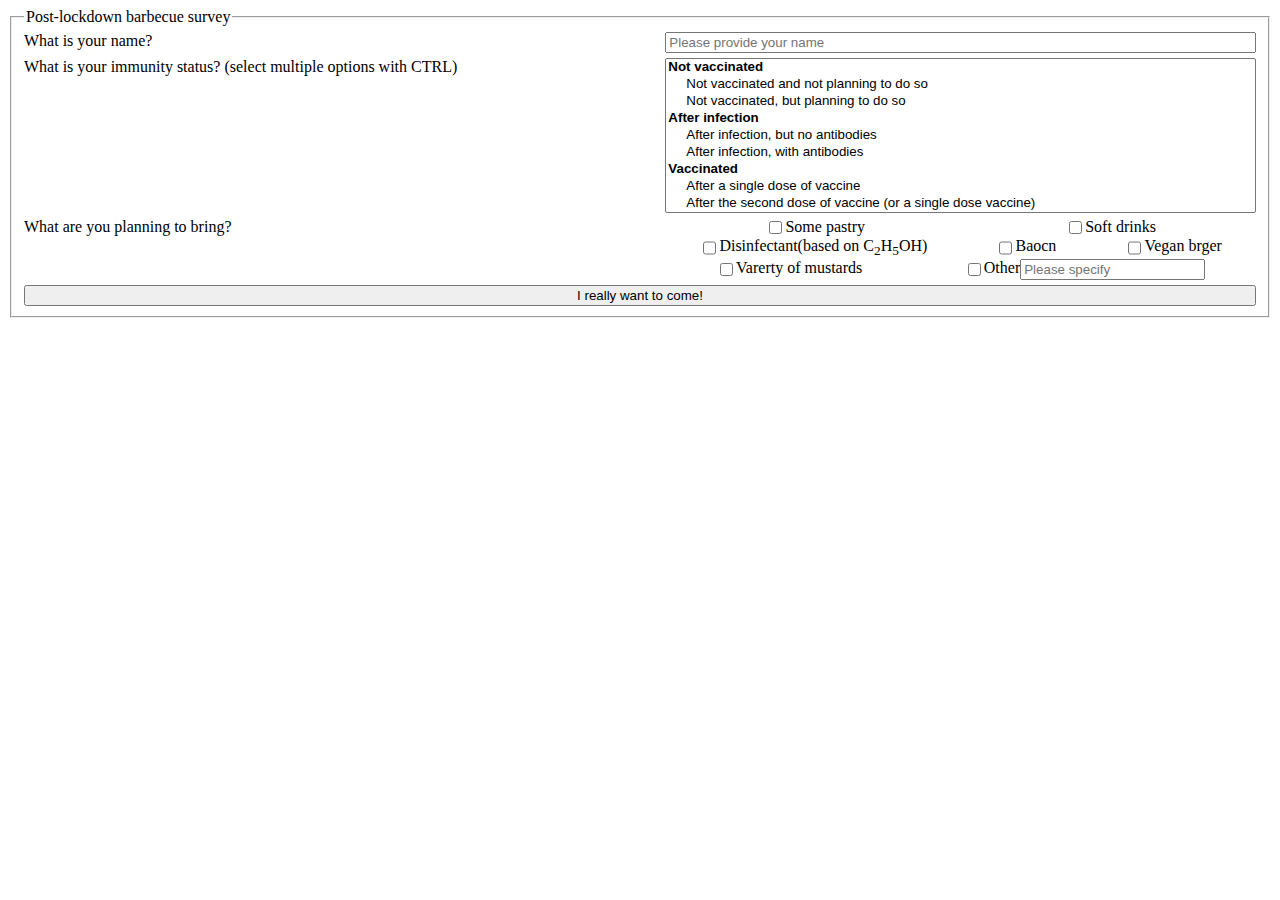
<file: Lab10 - HTML&CSS/index.html>
<!DOCTYPE html>

<html lang="en">

<head>
    <meta charset="utf-8" />
    <meta name="viewport" content="width-device-width , initial-scale=1.0" />
    <title>Barbecue survey</title>
    <link rel="stylesheet" type="text/css" href="style.css" />
    <link rel="icon" type="image/x-icon" href="favicon.ico" />
</head>
<body >
    <div class="body">
        <fieldset>
            <legend>Post-lockdown barbecue survey</legend>
                <form  id="form" action="#" method="get">        
                    <label class="question" for="name">What is your name?</label>
                    <input type="text" id="name" name="name" pattern="[A-Za-z0-9]+" oninvalid="this.setCustomValidity('Please provide your name without any special characters')" placeholder="Please provide your name" required="required" />
            
                
                    <label class="question" for="immunity">What is your immunity status? (select multiple options with CTRL)</label>
                    <select id="immunity" size="9" multiple="multiple">
                        <optgroup label="Not vaccinated">
                        <option value="0">Not vaccinated and not planning to do so</option>
                        <option value="1">Not vaccinated, but planning to do so</option>
                        </optgroup>

                        <optgroup label="After infection">
                        <option value="2">After infection, but no antibodies</option>
                        <option value="3">After infection, with antibodies</option>
                        </optgroup>

                        <optgroup label="Vaccinated">
                        <option value="4">After a single dose of vaccine</option>
                        <option value="5">After the second dose of vaccine (or a single dose vaccine)</option>
                        </optgroup>
                    </select>
                
                    <label class="question" for="bring">What are you planning to bring?</label>
                    <div id="bring" class="options">
                        
                        <div class="opts">
                            <div class="checkbox">
                                <input type="checkbox" id="somepastry"  >
                                <label for="somepastry">Some pastry</label>
                            </div>
        
                            <div class="checkbox">
                                <input type="checkbox" id="softdrink"  >
                                <label for="softdrink">Soft drinks</label>
                            </div>
        
                        </div>
                        
                        <div class="opts">
                            <div class="checkbox">
                                <input type="checkbox" id="disinfenctant"  >
                                <label for="disinfenctant">Disinfectant(based on C<sub>2</sub>H<sub>5</sub>OH)</label>
                            </div>
                            <div class="checkbox">
                                <input type="checkbox" id="bacon"  >
                                <label for="bacon">Baocn</label>
                            </div>
                            <div class="checkbox">
                                <input type="checkbox" id="veganburger"  >
                                <label for="veganburger">Vegan brger</label>
                            </div>
                        </div>
                        
                        <div class="opts">
                            <div class="checkbox">
                                <input type="checkbox" id="mustards"  >
                                <label for="mustards">Varerty of mustards</label>
                            </div>
                            <div class="checkbox">
                                <input type="checkbox" id="other"  >
                                <label for="other">Other</label>
                                <input type="text" placeholder="Please specify" >
                            </div>
                        </div>

                    </div>
            
                <input id="button" type="submit" value="I really want to come!">
            </form>

        </fieldset>
    </div>

</body>

</html>
</file>
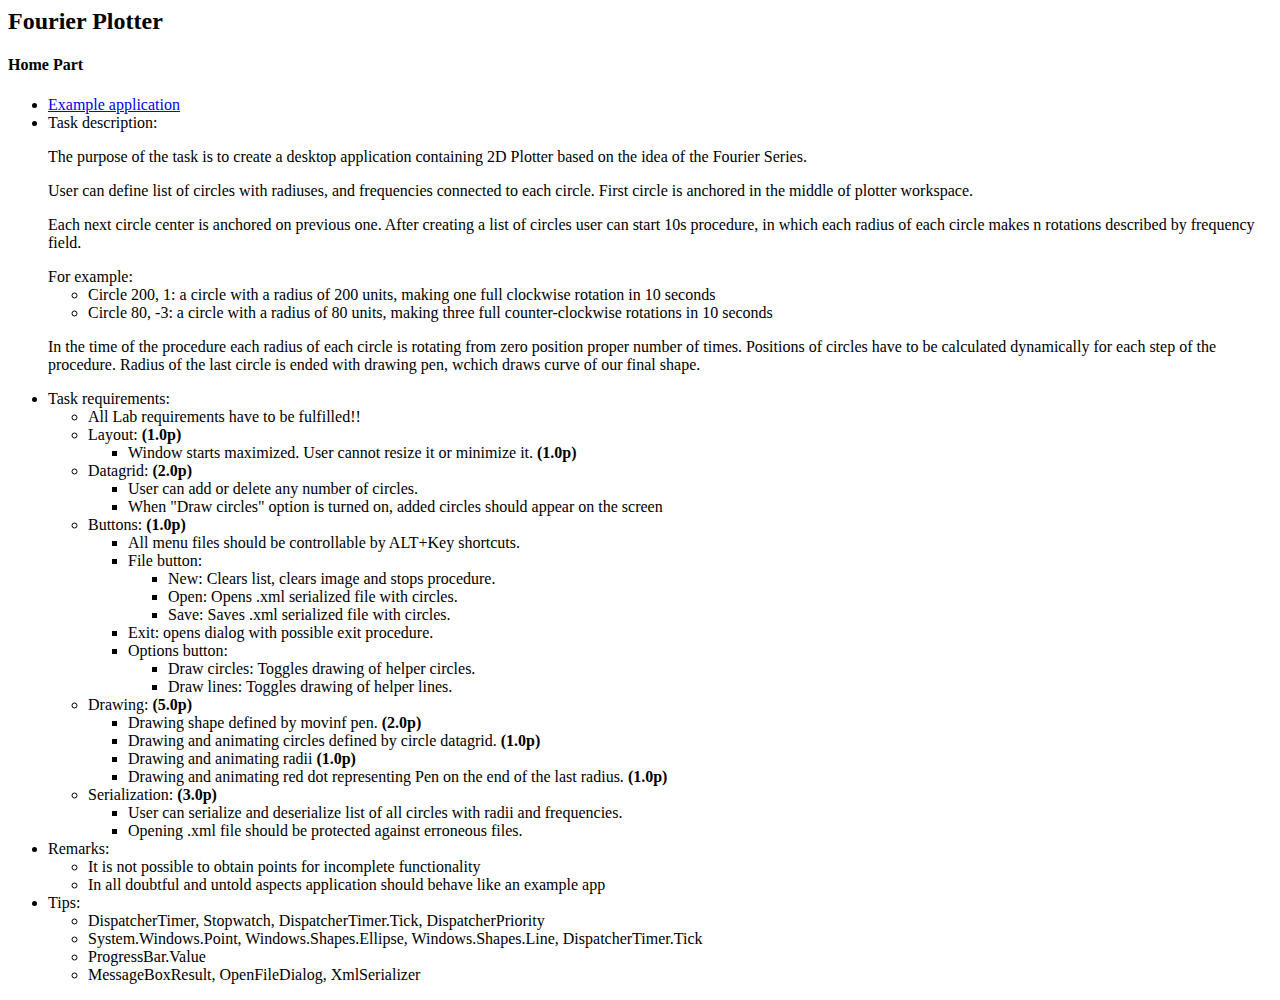
<file: Lab09 - WPF - Fourier Plotter - HomePart/WPF16 - HOME.html>
<html>
    <title>Windows Presentation Foundation - Lab 14</title>
</html>
<body>
    <h2>Fourier Plotter</h2>
    <h4>Home Part</h4>
    <ul>
        <li><a href="WPF14_Lab.exe">Example application</a></li>
        <li> Task description:
            <p>The purpose of the task is to create a desktop application containing 2D Plotter based on the idea of the Fourier Series. </p>
            <p>User can define list of circles with radiuses, and frequencies connected to each circle.
            First circle is anchored in the middle of plotter workspace.</p>
            <p>Each next circle center is anchored on previous one.
            After creating a list of circles user can start 10s procedure, in which each radius of each circle makes n rotations described by frequency field.</p>
            For example:
            <ul>
                <li>Circle 200, 1: a circle with a radius of 200 units, making one full clockwise rotation in 10 seconds</li>
                <li>Circle 80, -3: a circle with a radius of 80 units, making three full counter-clockwise rotations in 10 seconds</li>
            </ul>
            <p>In the time of the procedure each radius of each circle is rotating from zero position proper number of times. Positions of circles have to be calculated dynamically for each step of the procedure.
            Radius of the last circle is ended with drawing pen, wchich draws curve of our final shape.</p>

            </li>
            <li>Task requirements:

            <ul>
                <li> All Lab requirements have to be fulfilled!! </li>
                <li>Layout: <strong>(1.0p)</strong>
                    <ul>
                        <li>Window starts maximized. User cannot resize it or minimize it. <strong>(1.0p)</strong></li>
                    </ul>
                </li>

                <li>Datagrid: <strong>(2.0p)</strong>
                    <ul>
                      <li>User can add or delete any number of circles.</li>
                      <li>When "Draw circles" option is turned on, added circles should appear on the screen</li>
                    </ul>
                </li>

                <li>Buttons: <strong>(1.0p)</strong>
                    <ul>
                        <li>All menu files should be controllable by ALT+Key shortcuts.</li>
                        <li>File button: </li>
                          <ul>
                              <li>New: Clears list, clears image and stops procedure.</li>
                              <li>Open: Opens .xml serialized file with circles.</li>
                              <li>Save: Saves .xml serialized file with circles.</li>
                            </ul>
                        <li>Exit: opens dialog with possible exit procedure.</li>
                        <li>Options button: </li>
                          <ul>
                            <li>Draw circles: Toggles drawing of helper circles.</li>
                            <li>Draw lines: Toggles drawing of helper lines.</li>
                          </ul>
                    </ul>
                </li>

                <li>Drawing: <strong>(5.0p)</strong>
                    <ul>
                      <li>Drawing shape defined by movinf pen. <strong>(2.0p)</strong></li>
                      <li>Drawing and animating circles defined by circle datagrid. <strong>(1.0p)</strong></li>
                      <li>Drawing and animating radii <strong>(1.0p)</strong></li>
                      <li>Drawing and animating red dot representing Pen on the end of the last radius. <strong>(1.0p)</strong></li>
                    </ul>
                </li>

                <li>Serialization: <strong>(3.0p)</strong>
                    <ul>
                      <li>User can serialize and deserialize list of all circles with radii and frequencies.</li>
                      <li>Opening .xml file should be protected against erroneous files.</li>
                    </ul>
                </li>



            </ul>
        </li>

        <li>
            Remarks:
            <ul>
                <li>It is not possible to obtain points for incomplete functionality</li>
                <li>In all doubtful and untold aspects application should behave like an example app</li>
            </ul>
        </li>

        <li>
            Tips:
            <ul>
                <li>DispatcherTimer, Stopwatch, DispatcherTimer.Tick, DispatcherPriority</li>
                <li>System.Windows.Point, Windows.Shapes.Ellipse, Windows.Shapes.Line, DispatcherTimer.Tick</li>
                <li>ProgressBar.Value</li>
                <li>MessageBoxResult, OpenFileDialog, XmlSerializer</li>

            </ul>
        </li>
    </ul>
</body>
</file>
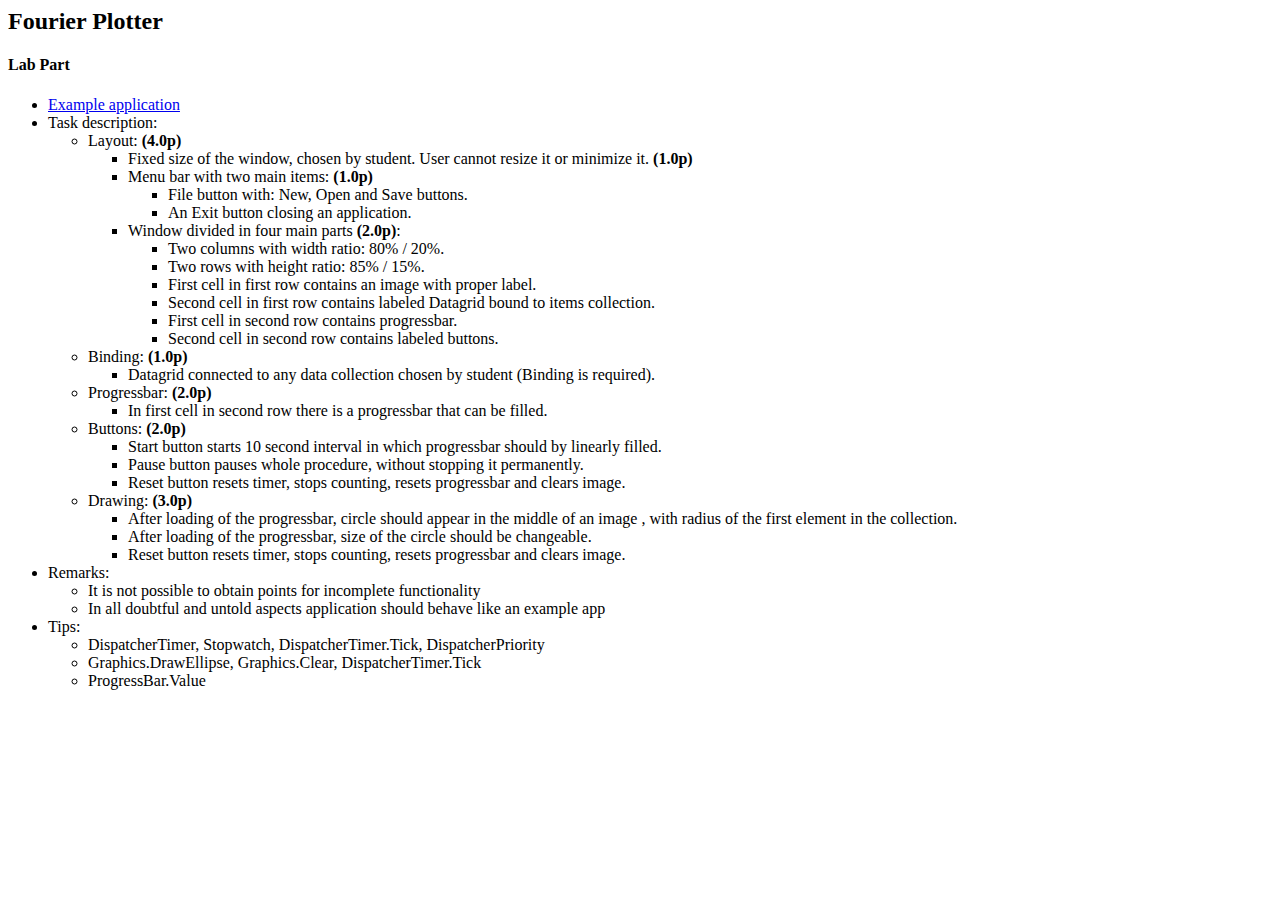
<file: Lab09 - WPF - Fourier Plotter - LabPart/WPF16 - LAB.html>
<html>
    <title>Windows Presentation Foundation - Lab 14</title>
</html>
<body>
    <h2>Fourier Plotter</h2>
    <h4>Lab Part</h4>
    <ul>
        <li><a href="WPF14_Lab.exe">Example application</a></li>
        <li>
            Task description:
            <ul>
                <li>Layout: <strong>(4.0p)</strong>
                    <ul>
                        <li>Fixed size of the window, chosen by student. User cannot resize it or minimize it. <strong>(1.0p)</strong></li>
                        <li>Menu bar with two main items: <strong>(1.0p)</strong></li>
                          <ul>
                            <li>File button with: New, Open and Save buttons.</li>
                            <li>An Exit button closing an application.</li>
                          </ul>
                        <li>Window divided in four main parts <strong>(2.0p)</strong>:</li>
                          <ul>
                            <li>Two columns with width ratio: 80% / 20%.</li>
                            <li>Two rows with height ratio: 85% / 15%.</li>
                            <li>First cell in first row contains an image with proper label.</li>
                            <li>Second cell in first row contains labeled Datagrid bound to items collection.</li>
                            <li>First cell in second row contains progressbar.</li>
                            <li>Second cell in second row contains labeled buttons.</li>
                          </ul>
                    </ul>
                </li>

                <li>Binding: <strong>(1.0p)</strong>
                    <ul>
                        <li>Datagrid connected to any data collection chosen by student (Binding is required).</li>
                    </ul>
                </li>

                <li>Progressbar: <strong>(2.0p)</strong>
                    <ul>
                        <li>In first cell in second row there is a progressbar that can be filled.</li>
                    </ul>
                </li>

                <li>Buttons: <strong>(2.0p)</strong>
                    <ul>
                        <li>Start button starts 10 second interval in which progressbar should by linearly filled.</li>
                        <li>Pause button pauses whole procedure, without stopping it permanently.</li>
                        <li>Reset button resets timer, stops counting, resets progressbar and clears image.</li>
                    </ul>
                </li>

                <li>Drawing: <strong>(3.0p)</strong>
                    <ul>
                        <li>After loading of the progressbar, circle should appear in the middle of an image , with radius of the first element in the collection.</li>
                        <li>After loading of the progressbar, size of the circle should be changeable.</li>
                        <li>Reset button resets timer, stops counting, resets progressbar and clears image.</li>
                    </ul>
                </li>

            </ul>
        </li>

        <li>
            Remarks:
            <ul>
                <li>It is not possible to obtain points for incomplete functionality</li>
                <li>In all doubtful and untold aspects application should behave like an example app</li>
            </ul>
        </li>

        <li>
            Tips:
            <ul>
                <li>DispatcherTimer, Stopwatch, DispatcherTimer.Tick, DispatcherPriority</li>
                <li>Graphics.DrawEllipse, Graphics.Clear, DispatcherTimer.Tick</li>
                <li>ProgressBar.Value</li>
            </ul>
        </li>
    </ul>
</body>
</file>
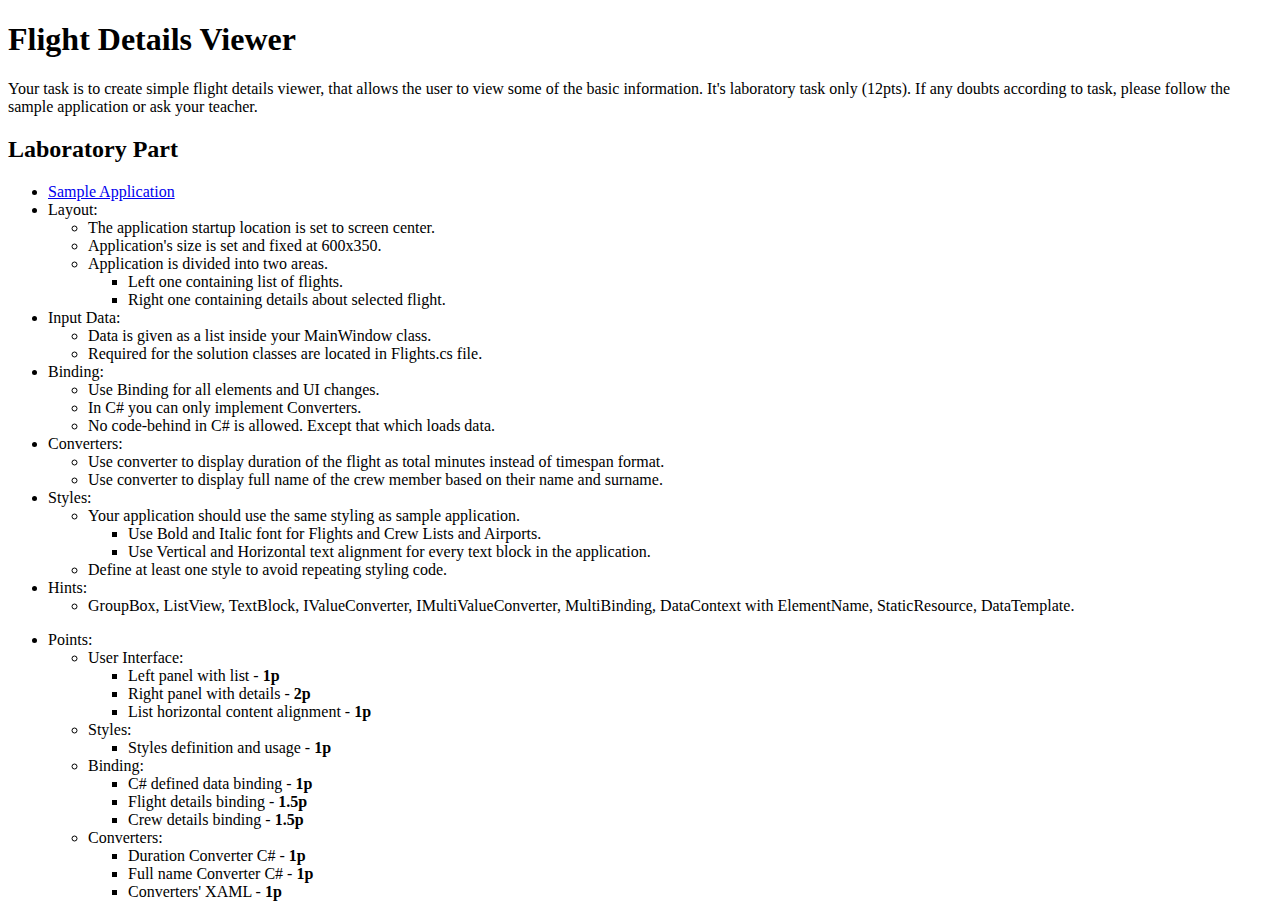
<file: Lab08 - WPF - Flight Record/Lab08 - WPF/WPF16_Binding.html>
﻿<!DOCTYPE html PUBLIC "-//W3C//DTD XHTML 1.0 Strict//EN" "http://www.w3.org/TR/xhtml1/DTD/xhtml1-strict.dtd">
<html xmlns="http://www.w3.org/1999/xhtml"><head>
	<title>Windows Presentation Foundation - Binding</title>
	<meta http-equiv="Content-type" content="text/html; charset=UTF-8">
</head>
<body>
<h1>Flight Details Viewer</h1>
<p>
Your task is to create simple flight details viewer, that allows the user to view some of the basic information. It's laboratory task only (12pts). If any doubts according to task, please follow the sample application or ask your teacher.
</p>
<h2>Laboratory Part</h2>
<ul>
	<li><a href="WPF16_Binding.exe">Sample Application</a></li>
	<li>Layout:
		<ul>
			<li>The application startup location is set to screen center.</li>
			<li>Application's size is set and fixed at 600x350.</li>
			<li>Application is divided into two areas.</li>
			<ul>
				<li>Left one containing list of flights.</li>
				<li>Right one containing details about selected flight.</li>
			</ul>
		</ul>
	</li>
	<li>Input Data:
		<ul>
			<li>Data is given as a list inside your MainWindow class.</li>
			<li>Required for the solution classes are located in Flights.cs file.</li>
		</ul>
	</li>
	<li>Binding:
		<ul>
			<li>Use Binding for all elements and UI changes.</li>
			<li>In C# you can only implement Converters.</li>
			<li>No code-behind in C# is allowed. Except that which loads data.</li>
		</ul>
	</li>
	<li>Converters:
		<ul>
			<li>Use converter to display duration of the flight as total minutes instead of timespan format.</li>
			<li>Use converter to display full name of the crew member based on their name and surname.</li>
		</ul>
	</li>
	<li>Styles:
		<ul>
			<li>Your application should use the same styling as sample application.
				<ul>
					<li>Use Bold and Italic font for Flights and Crew Lists and Airports.</li>
					<li>Use Vertical and Horizontal text alignment for every text block in the application.</li>
				</ul>
			</li>
			<li>Define at least one style to avoid repeating styling code.</li>
		</ul>
	</li>
	<li>Hints:
		<ul>
			<li>GroupBox, ListView, TextBlock, IValueConverter, IMultiValueConverter, MultiBinding, DataContext with ElementName, StaticResource, DataTemplate.</li>
		</ul>
	</li>
</ul>
<ul>
	<li>Points:
	<ul>
		<li>User Interface:
			<ul>
				<li>Left panel with list - <b>1p</b></li>
				<li>Right panel with details - <b>2p</b></li>
				<li>List horizontal content alignment - <b>1p</b></li>
			</ul>
		</li>
		<li>Styles:
			<ul>
				<li>Styles definition and usage - <b>1p</b></li>
			</ul>
		</li>
		<li>Binding:
			<ul>
				<li>C# defined data binding - <b>1p</b></li>
				<li>Flight details binding - <b>1.5p</b></li>
				<li>Crew details binding - <b>1.5p</b></li>
			</ul>
		</li>
		<li>Converters:
			<ul>
				<li>Duration Converter C# - <b>1p</b></li>
				<li>Full name Converter C# - <b>1p</b></li>
				<li>Converters' XAML - <b>1p</b></li>
			</ul>
		</li>
	</ul>
	</li>
</ul>

</body>

</html>
</file>
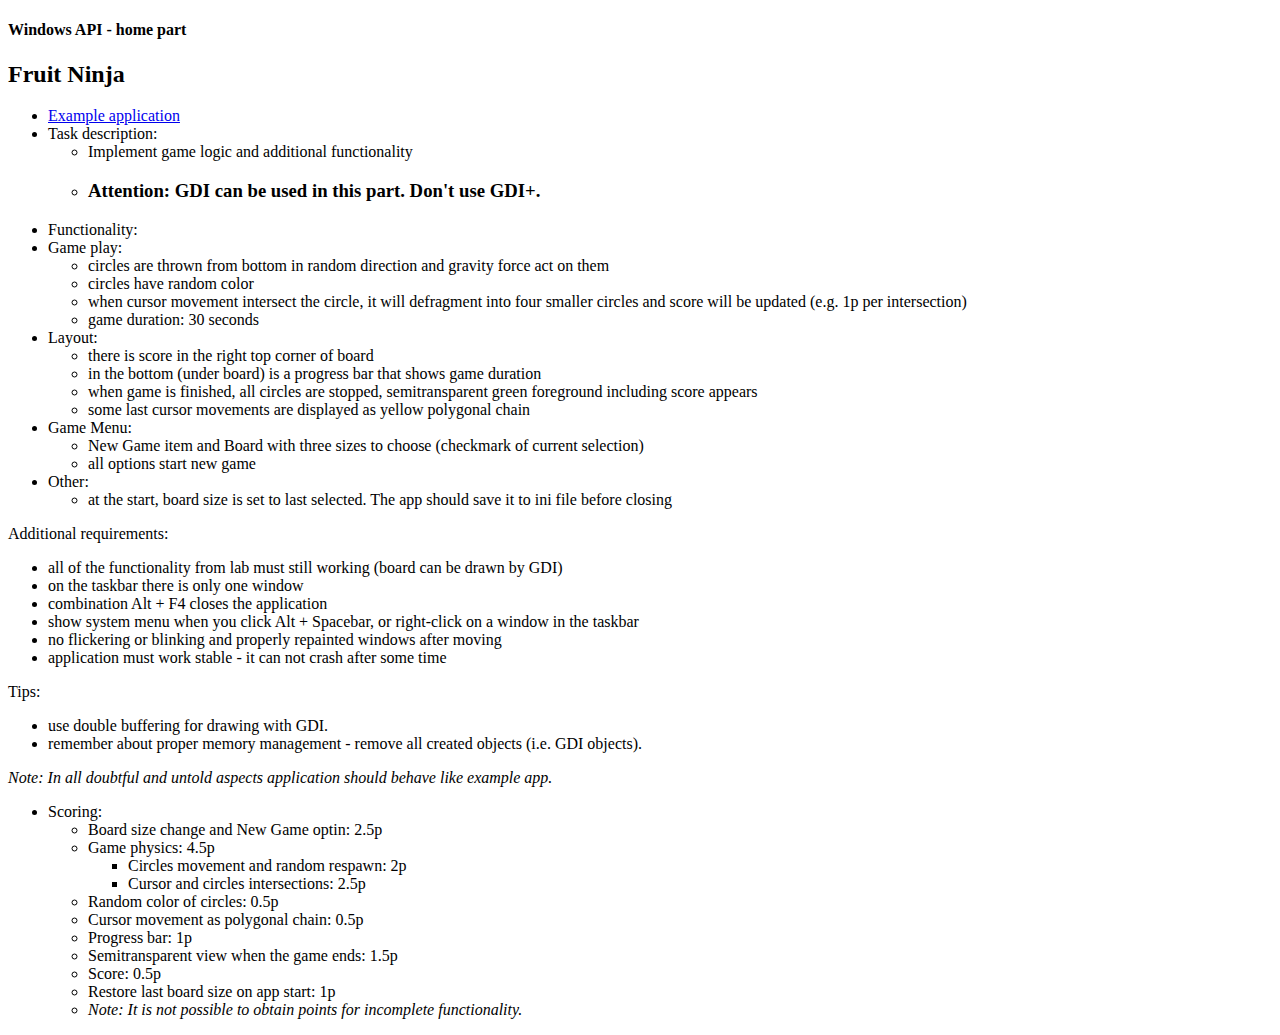
<file: Lab02 - FruitNinja/Instructions/FruitNinja_Home_Part/task_home.html>
<!DOCTYPE html>
<html>
<head>
<meta charset="UTF-8">
</head>
<body>
	<h4>Windows API - home part</h4>
	<h2>Fruit Ninja</h2>
	<ul>
		<li><a href="FruitNinja.exe">Example application</a></li>
		<li>Task description:
			<ul>
			<li>Implement game logic and additional functionality</li>
			<li><h3><b>Attention:</b> GDI can be used in this part. Don't use GDI+.</h3></li>
			</ul>
		</li>
		<li>Functionality:
			<li>Game play:
			<ul>
				<li>circles are thrown from bottom in random direction and gravity force act on them</li>
				<li>circles have random color</li>
				<li>when cursor movement intersect the circle, it will defragment into four smaller circles and score will be updated (e.g. 1p per intersection)</li>
				<li>game duration: 30 seconds</li>
			</ul>
			</li>
			<li>Layout:
			<ul>
				<li>there is score in the right top corner of board</li>
				<li>in the bottom (under board) is a progress bar that shows game duration</li>
				<li>when game is finished, all circles are stopped, semitransparent green foreground including score appears</li>
				<li>some last cursor movements are displayed as yellow polygonal chain</li>
			</ul>
			</li>
			<li>Game Menu:
			<ul>
				<li>New Game item and Board with three sizes to choose (checkmark of current selection)</li>
				<li>all options start new game</li>
			</ul>
			</li>
			<li>Other:
			<ul>
				<li>at the start, board size is set to last selected. The app should save it to ini file before closing</li>
			</ul>
			</li>
			</ul>
		</li>
		<li>Additional requirements:
			<ul>
				<li>all of the functionality from lab must still working (board can be drawn by GDI)</li>
				<li>on the taskbar there is only one window</li>
				<li>combination Alt + F4 closes the application</li>
				<li>show system menu when you click Alt + Spacebar, or right-click on a window in the taskbar</li>
				<li>no flickering or blinking and properly repainted windows after moving</li>
				<li>application must work stable - it can not crash after some time</li>
			</ul>
		</li>
		<li>Tips:
			<ul>
				<li>use double buffering for drawing with GDI.</li>
				<li>remember about proper memory management - remove all created objects (i.e. GDI objects).</li>
			</ul>
		</li>
		<li><i>Note: In all doubtful and untold aspects application should behave like example app.</i></li>
	</ul>
	<ul>
		<li>Scoring:
			<ul>
				<li>Board size change and New Game optin: 2.5p</li>
				<li>Game physics: 4.5p
					<ul>
						<li>Circles movement and random respawn: 2p</li>
						<li>Cursor and circles intersections: 2.5p</li>
					</ul>
				</li>
				<li>Random color of circles: 0.5p</li>
				<li>Cursor movement as polygonal chain: 0.5p</li>
				<li>Progress bar: 1p</li>
				<li>Semitransparent view when the game ends: 1.5p</li>
				<li>Score: 0.5p</li>
				<li>Restore last board size on app start: 1p </li>
				<li><i>Note: It is not possible to obtain points for incomplete functionality.</i></li>
			</ul>
		</li>
	</ul>
</body>
</html>
</file>
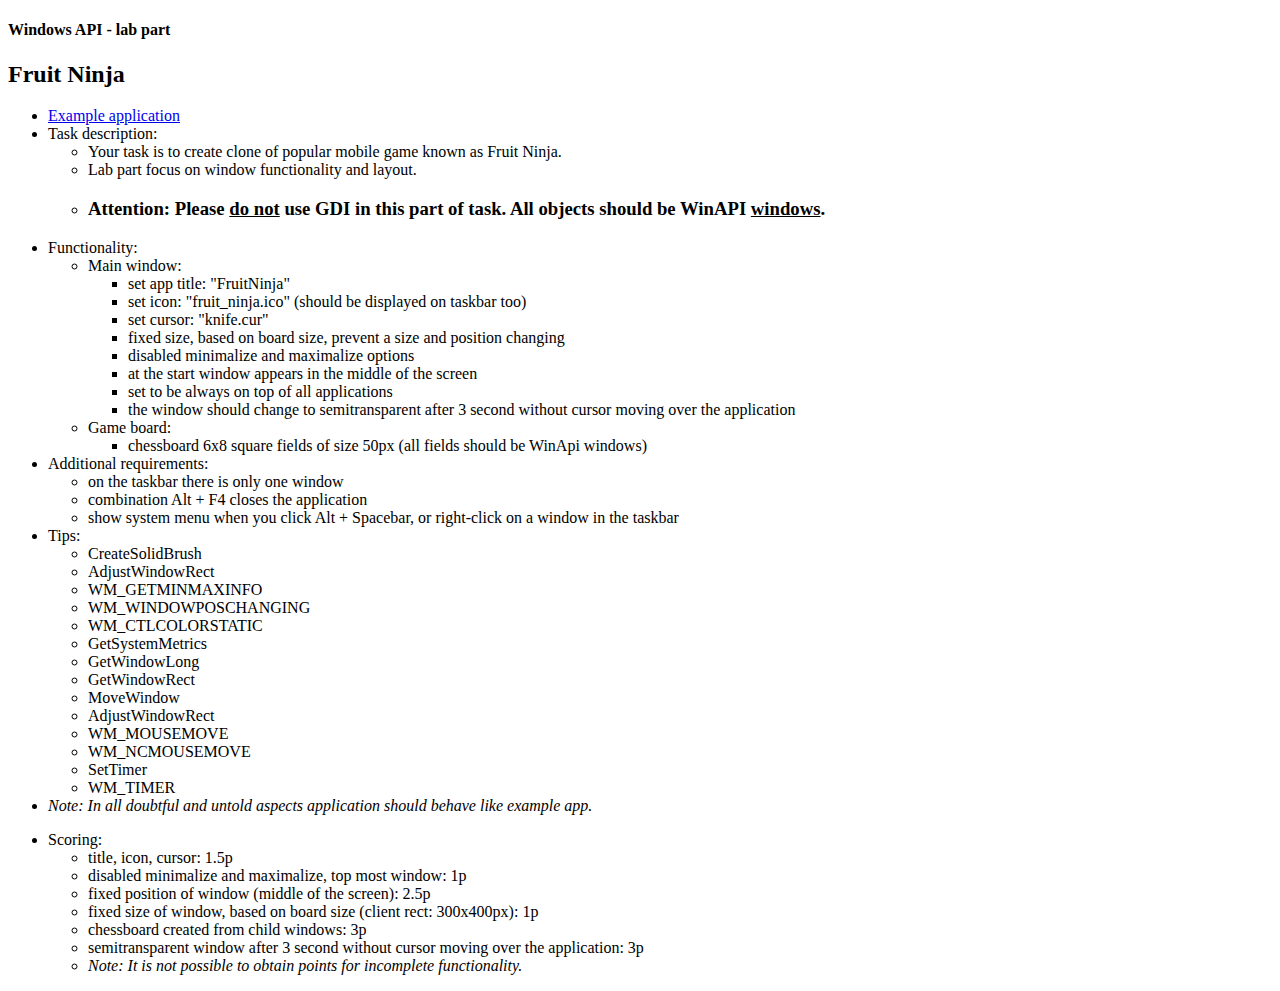
<file: Lab02 - FruitNinja/Instructions/FruitNinja_Lab_Part/task_lab.html>
<!DOCTYPE html>
<html>
<head>
<meta charset="UTF-8">
</head>
<body>
	<h4>Windows API - lab part</h4>
	<h2>Fruit Ninja</h2>
	<ul>
		<li><a href="FruitNinja.exe">Example application</a></li>
		<li>Task description:
			<ul>
			<li>Your task is to create clone of popular mobile game known as Fruit Ninja.</li>
			<li>Lab part focus on window functionality and layout.</li>
			<li><h3><b>Attention:</b> Please <u>do not</u> use GDI in this part of task. All objects should be WinAPI <u>windows</u>.</h3></li>
			</ul>
		</li>
		<li>Functionality:
			<ul>
			<li>Main window:
				<ul>
					<li>set app title: "FruitNinja"</li>
					<li>set icon: "fruit_ninja.ico" (should be displayed on taskbar too)</li>
					<li>set cursor: "knife.cur"</li>
					<li>fixed size, based on board size, prevent a size and position changing</li>
					<li>disabled minimalize and maximalize options</li>
					<li>at the start window appears in the middle of the screen</li>
					<li>set to be always on top of all applications</li>
					<li>the window should change to semitransparent after 3 second without cursor moving over the application</li>
				</ul>
			</li>
			<li>Game board:
				<ul>
					<li>chessboard 6x8 square fields of size 50px (all fields should be WinApi windows)</li>
				</ul>
			</li>
			</ul>
		</li>
		<li>Additional requirements:
			<ul>
				<li>on the taskbar there is only one window</li>
				<li>combination Alt + F4 closes the application</li>
				<li>show system menu when you click Alt + Spacebar, or right-click on a window in the taskbar</li>
			</ul>
		</li>
		<li>Tips:
			<ul>
				<li>CreateSolidBrush</li>
				<li>AdjustWindowRect</li>
				<li>WM_GETMINMAXINFO</li>
				<li>WM_WINDOWPOSCHANGING</li>
				<li>WM_CTLCOLORSTATIC</li>
				<li>GetSystemMetrics</li>
				<li>GetWindowLong</li>
				<li>GetWindowRect</li>
				<li>MoveWindow</li>
				<li>AdjustWindowRect</li>
				<li>WM_MOUSEMOVE</li>
				<li>WM_NCMOUSEMOVE</li>
				<li>SetTimer</li>
				<li>WM_TIMER</li>
			</ul>
		</li>
		<li><i>Note: In all doubtful and untold aspects application should behave like example app.</i></li>
	</ul>
	<ul>
		<li>Scoring:
		<ul>
			<li>title, icon, cursor: 1.5p</li>
			<li>disabled minimalize and maximalize, top most window: 1p</li> 
			<li>fixed position of window (middle of the screen): 2.5p</li>
			<li>fixed size of window, based on board size (client rect: 300x400px): 1p</li>
			<li>chessboard created from child windows: 3p</li>
			<li>semitransparent window after 3 second without cursor moving over the application: 3p</li>
			<li><i>Note: It is not possible to obtain points for incomplete functionality.</i></li>
		</ul>
		</li>
	</ul>
</body>
</html>
</file>
<file: Lab10 - HTML&CSS/style.css>
#form
{
    display:grid;
    grid-template-columns: auto auto;
    grid-template-rows: auto auto auto auto;
    row-gap: 5px; 
    column-gap: 5px;
}

.checkbox
{
    display: flex;
    flex-direction: row;
}

.options
{
    display: flex;
    flex-direction: column;
}

.opts
{
    display: flex;
    justify-content: space-around;
}

#button
{
    grid-column: 1/3;
}


@media (max-width: 629px) 
{
    #form
    {
        display:grid;
        grid-template-columns: auto;
        grid-template-rows: auto auto auto auto auto auto auto;
        row-gap: 5px; 
        column-gap: 5px;
    }

    .question
    {
        padding-top: 0.5em;
        padding-bottom: 0.5em;
        background-color: lightblue;
    }

    #button
    {
        grid-column: 1;
    }
}
</file>
